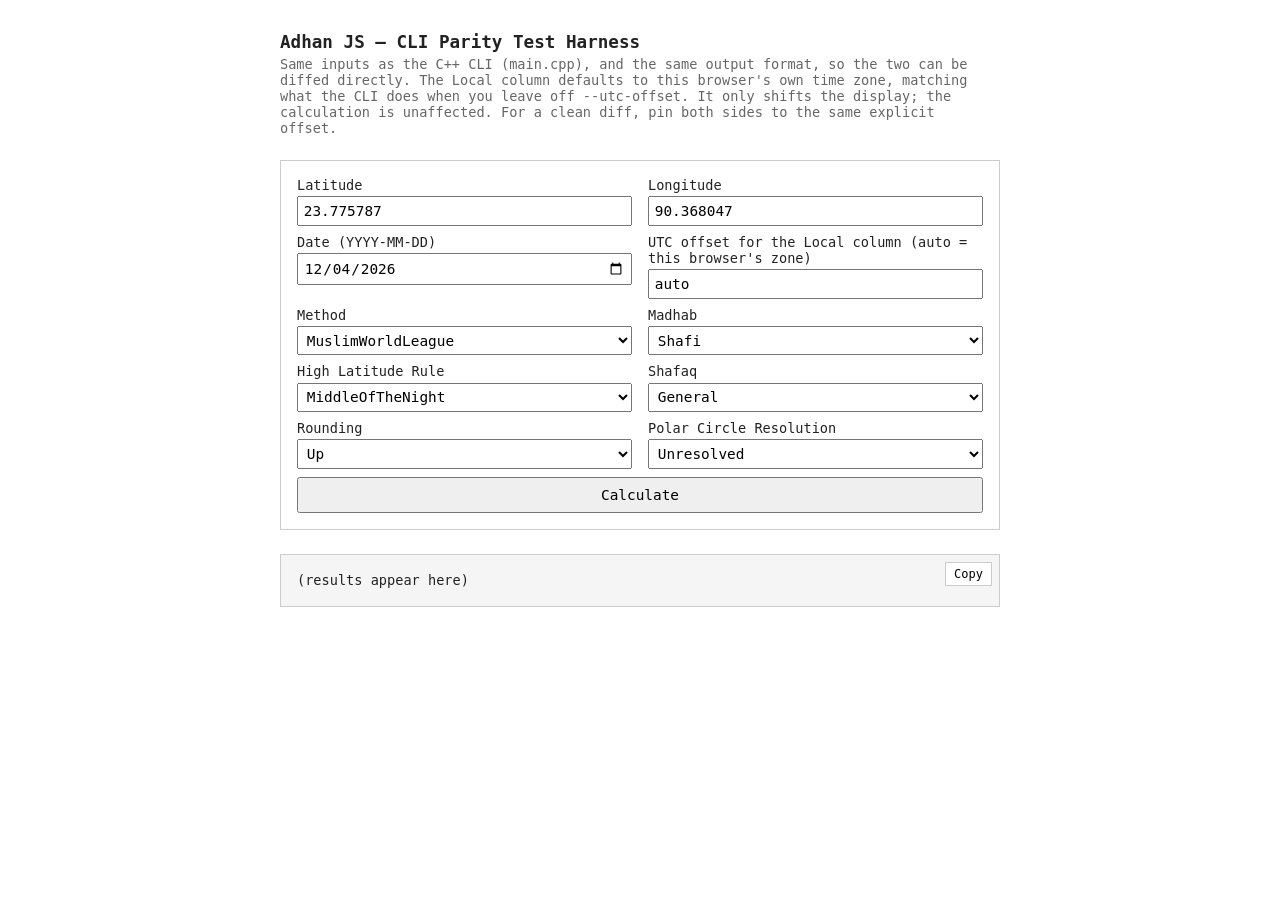
<file: examples/adhan-cli/parity-check-with-js/index.html>
<!doctype html>
<html lang="en">
  <head>
    <meta charset="UTF-8" />
    <title>Adhan JS — CLI Parity Test Harness</title>
    <style>
      body {
        font-family: ui-monospace, "SF Mono", Consolas, monospace;
        max-width: 720px;
        margin: 2rem auto;
        padding: 0 1rem;
        color: #222;
        background: #fff;
      }
      h1 {
        font-size: 1.1rem;
        margin-bottom: 0.25rem;
      }
      p.hint {
        color: #666;
        font-size: 0.85rem;
        margin-top: 0;
      }
      form {
        display: grid;
        grid-template-columns: 1fr 1fr;
        gap: 0.5rem 1rem;
        margin: 1.5rem 0;
        padding: 1rem;
        border: 1px solid #ccc;
      }
      label {
        display: flex;
        flex-direction: column;
        font-size: 0.85rem;
        gap: 0.2rem;
      }
      input,
      select {
        font-family: inherit;
        font-size: 0.9rem;
        padding: 0.3rem;
      }
      button {
        grid-column: 1 / -1;
        font-family: inherit;
        font-size: 0.9rem;
        padding: 0.5rem;
        cursor: pointer;
      }
      pre#output {
        background: #f5f5f5;
        border: 1px solid #ccc;
        padding: 1rem;
        white-space: pre-wrap;
        font-size: 0.85rem;
        line-height: 1.4;
      }
      .output-wrapper {
        position: relative;
      }
      #copy-btn {
        position: absolute;
        top: 0.5rem;
        right: 0.5rem;
        font-family: inherit;
        font-size: 0.75rem;
        padding: 0.25rem 0.5rem;
        cursor: pointer;
        background: #fff;
        border: 1px solid #ccc;
      }
    </style>
  </head>
  <body>
    <h1>Adhan JS — CLI Parity Test Harness</h1>
    <p class="hint">
      Same inputs as the C++ CLI (<code>main.cpp</code>), and the same output
      format, so the two can be diffed directly. The Local column defaults to
      this browser's own time zone, matching what the CLI does when you leave
      off <code>--utc-offset</code>. It only shifts the display; the calculation
      is unaffected. For a clean diff, pin both sides to the same explicit
      offset.
    </p>

    <form id="form">
      <label
        >Latitude
        <input
          type="number"
          step="any"
          id="latitude"
          value="23.775787"
          required
        />
      </label>
      <label
        >Longitude
        <input
          type="number"
          step="any"
          id="longitude"
          value="90.368047"
          required
        />
      </label>
      <label
        >Date (YYYY-MM-DD)
        <input type="date" id="date" />
      </label>
      <label
        >UTC offset for the Local column (auto = this browser's zone)
        <input
          type="text"
          id="utcOffset"
          value="auto"
          placeholder="auto, +HH:MM, -HH:MM or Z"
        />
      </label>
      <label
        >Method
        <select id="method">
          <option selected>MuslimWorldLeague</option>
          <option>Egyptian</option>
          <option>Karachi</option>
          <option>UmmAlQura</option>
          <option>Dubai</option>
          <option>MoonsightingCommittee</option>
          <option>NorthAmerica</option>
          <option>Kuwait</option>
          <option>Qatar</option>
          <option>Singapore</option>
          <option>Turkey</option>
          <option>Tehran</option>
          <option>Other</option>
        </select>
      </label>
      <label
        >Madhab
        <select id="madhab">
          <option selected>Shafi</option>
          <option>Hanafi</option>
        </select>
      </label>
      <label
        >High Latitude Rule
        <select id="highLatitudeRule">
          <option selected>MiddleOfTheNight</option>
          <option>SeventhOfTheNight</option>
          <option>TwilightAngle</option>
        </select>
      </label>
      <label
        >Shafaq
        <select id="shafaq">
          <option selected>General</option>
          <option>Ahmer</option>
          <option>Abyad</option>
        </select>
      </label>
      <label
        >Rounding
        <select id="rounding">
          <option>Nearest</option>
          <option selected>Up</option>
          <option>None</option>
        </select>
      </label>
      <label
        >Polar Circle Resolution
        <select id="polarCircleResolution">
          <option selected>Unresolved</option>
          <option>AqrabBalad</option>
          <option>AqrabYaum</option>
        </select>
      </label>
      <button type="submit">Calculate</button>
    </form>

    <div class="output-wrapper">
      <button id="copy-btn" type="button" aria-label="Copy output">Copy</button>
      <pre id="output">(results appear here)</pre>
    </div>

    <script src="./adhan.umd.min.js"></script>
    <script>
      const {
        Coordinates,
        CalculationMethod,
        CalculationParameters,
        PrayerTimes,
        SunnahTimes,
        HighLatitudeRule,
        Madhab,
        Shafaq,
        Rounding,
        Prayer,
        PolarCircleResolution,
        Qibla,
      } = adhan;

      let currentOutput = "";

      function pad2(n) {
        return String(n).padStart(2, "0");
      }

      /**
       * Rounds to 4 decimal places of precision.
       * Uses numeric rounding rather than toFixed(4) so trailing zeros are
       * dropped the same way the C++ side's plain double output drops them
       * (e.g. 90.368047 -> 90.368, not 90.3680).
       */
      function round4(n) {
        return Math.round(n * 10000) / 10000;
      }

      // Similar to `round4(n)`, but for 3 decimal points
      function round3(n) {
        return Math.round(n * 1000) / 1000;
      }

      function capitalize(s) {
        return s.charAt(0).toUpperCase() + s.slice(1);
      }

      /**
       * HighLatitudeRule's underlying values are lowercase.
       * Map them to CamelCase to match the CLI.
       */
      const HIGH_LATITUDE_RULE_DISPLAY_NAMES = {
        middleofthenight: "MiddleOfTheNight",
        seventhofthenight: "SeventhOfTheNight",
        twilightangle: "TwilightAngle",
      };

      function displayHighLatitudeRule(value) {
        return HIGH_LATITUDE_RULE_DISPLAY_NAMES[value] || value;
      }

      /**
       * Pre-fill the date field with today's date (system local time), matching
       * the CLI's own default of DateTime::now() when no date argument is given.
       */
      (function setDefaultDateToToday() {
        const today = new Date();
        const iso =
          today.getFullYear() +
          "-" +
          pad2(today.getMonth() + 1) +
          "-" +
          pad2(today.getDate());
        document.getElementById("date").value = iso;
      })();

      /**
       * Mirrors examples/adhan-cli/src/main.cpp: same column widths, same
       * labels, same timestamp shape, no trailing whitespace. Change one
       * side and you have to change the other or the diff stops working.
       */
      const LABEL_WIDTH = 24;
      const UTC_WIDTH = 26;
      const INVALID_MARKER = "(invalid)";

      function padRight(text, width) {
        return text.length >= width
          ? text
          : text + " ".repeat(width - text.length);
      }

      function rtrim(text) {
        return text.replace(/ +$/, "");
      }

      function number(value, places) {
        return value.toFixed(places);
      }

      function isValidDate(date) {
        return date instanceof Date && !isNaN(date.valueOf());
      }

      // "YYYY-MM-DD HH:MM:SS UTC"
      function formatUtc(date) {
        if (!isValidDate(date)) return INVALID_MARKER;
        return (
          date.getUTCFullYear() +
          "-" +
          pad2(date.getUTCMonth() + 1) +
          "-" +
          pad2(date.getUTCDate()) +
          " " +
          pad2(date.getUTCHours()) +
          ":" +
          pad2(date.getUTCMinutes()) +
          ":" +
          pad2(date.getUTCSeconds()) +
          " UTC"
        );
      }

      function formatOffset(minutes) {
        const sign = minutes < 0 ? "-" : "+";
        const absolute = Math.abs(minutes);
        return (
          sign + pad2(Math.floor(absolute / 60)) + ":" + pad2(absolute % 60)
        );
      }

      /**
       * "YYYY-MM-DD HH:MM:SS +HH:MM" — the instant shifted by a fixed
       * offset. Arithmetic, not a zone lookup, so the browser's own zone
       * stays out of it and the C++ side can match exactly.
       */
      function formatLocal(date, offsetMinutes) {
        if (!isValidDate(date)) return INVALID_MARKER;
        const shifted = new Date(date.getTime() + offsetMinutes * 60000);
        return (
          shifted.getUTCFullYear() +
          "-" +
          pad2(shifted.getUTCMonth() + 1) +
          "-" +
          pad2(shifted.getUTCDate()) +
          " " +
          pad2(shifted.getUTCHours()) +
          ":" +
          pad2(shifted.getUTCMinutes()) +
          ":" +
          pad2(shifted.getUTCSeconds()) +
          " " +
          formatOffset(offsetMinutes)
        );
      }

      function row(label, value) {
        return rtrim(padRight(label, LABEL_WIDTH) + value);
      }

      function timeRow(label, date, offsetMinutes) {
        return rtrim(
          padRight(label, LABEL_WIDTH) +
            padRight(formatUtc(date), UTC_WIDTH) +
            formatLocal(date, offsetMinutes),
        );
      }

      /**
       * Parses "+HH:MM", "-HH:MM", "+HH", "HH:MM" or "Z" into minutes east.
       * "auto" and the empty string mean "ask the browser", the same thing
       * the CLI does when you leave off --utc-offset.
       */
      function parseUtcOffset(text, date) {
        const trimmed = text.trim();
        if (trimmed === "" || trimmed.toLowerCase() === "auto") {
          return -date.getTimezoneOffset();
        }
        if (trimmed === "Z" || trimmed === "z") return 0;
        const m = /^([+-]?)(\d{1,2})(?::(\d{2}))?$/.exec(trimmed);
        if (!m) return null;
        const hours = parseInt(m[2], 10);
        const minutes = m[3] ? parseInt(m[3], 10) : 0;
        if (hours > 18 || minutes > 59) return null;
        return (m[1] === "-" ? -1 : 1) * (hours * 60 + minutes);
      }

      /**
       * CamelCase for display, to match the C++ CLI
       */
      function displayName(value) {
        const map = {
          shafi: "Shafi",
          hanafi: "Hanafi",
          general: "General",
          ahmer: "Ahmer",
          abyad: "Abyad",
          nearest: "Nearest",
          up: "Up",
          none: "None",
          middleofthenight: "MiddleOfTheNight",
          seventhofthenight: "SeventhOfTheNight",
          twilightangle: "TwilightAngle",
          fajr: "Fajr",
          sunrise: "Sunrise",
          dhuhr: "Dhuhr",
          asr: "Asr",
          maghrib: "Maghrib",
          isha: "Isha",
        };
        return map[String(value).toLowerCase()] ?? String(value);
      }

      function resolveMethod(name) {
        const fn = CalculationMethod[name];
        return fn ? fn() : CalculationMethod.Other();
      }

      document.getElementById("form").addEventListener("submit", (e) => {
        e.preventDefault();

        const latitude = parseFloat(document.getElementById("latitude").value);
        const longitude = parseFloat(
          document.getElementById("longitude").value,
        );
        const dateInput = document.getElementById("date").value;
        const method = document.getElementById("method").value;
        const madhab = document.getElementById("madhab").value;
        const highLatitudeRule =
          document.getElementById("highLatitudeRule").value;
        const shafaq = document.getElementById("shafaq").value;
        const rounding = document.getElementById("rounding").value;
        const polarCircleResolution = document.getElementById(
          "polarCircleResolution",
        ).value;

        // Match the CLI's date parsing: bare Y/M/D, no time-of-day, no zone.
        let date;
        if (dateInput) {
          const [y, m, d] = dateInput.split("-").map(Number);
          date = new Date(y, m - 1, d);
        } else {
          date = new Date();
        }

        const coordinates = new Coordinates(latitude, longitude);

        const params = resolveMethod(method);
        params.madhab = Madhab[madhab];
        params.highLatitudeRule = HighLatitudeRule[highLatitudeRule];
        params.shafaq = Shafaq[shafaq];
        params.rounding = Rounding[rounding];
        params.polarCircleResolution = polarCircleResolution;

        /**
         * Resolved against the requested date, not against today, so a
         * zone that changes offset over the year lands on the right one.
         * getTimezoneOffset() reports the offset in effect at that
         * instant, which is what the CLI's own default works out too.
         */
        const offset = parseUtcOffset(
          document.getElementById("utcOffset").value,
          date,
        );
        if (offset === null) {
          document.getElementById("output").textContent =
            "Invalid UTC offset (expected auto, +HH:MM, -HH:MM or Z)";
          return;
        }

        const lines = [];

        lines.push("=== Inputs ===");
        lines.push(
          row(
            "Coordinates",
            number(coordinates.latitude, 6) +
              ", " +
              number(coordinates.longitude, 6),
          ),
        );
        lines.push(
          row(
            "Date",
            date.getFullYear() +
              "-" +
              pad2(date.getMonth() + 1) +
              "-" +
              pad2(date.getDate()),
          ),
        );
        lines.push(row("UTC offset", formatOffset(offset)));
        lines.push(row("Method", method));
        lines.push(row("Madhab", displayName(params.madhab)));
        lines.push(
          row("High latitude rule", displayName(params.highLatitudeRule)),
        );
        lines.push(row("Shafaq", displayName(params.shafaq)));
        lines.push(row("Rounding", displayName(params.rounding)));
        lines.push("");

        const prayerTimes = new PrayerTimes(coordinates, date, params);

        lines.push("=== Prayer Times ===");
        lines.push(row("", padRight("UTC", UTC_WIDTH) + "Local"));
        lines.push(timeRow("Fajr", prayerTimes.fajr, offset));
        lines.push(timeRow("Sunrise", prayerTimes.sunrise, offset));
        lines.push(timeRow("Dhuhr", prayerTimes.dhuhr, offset));
        lines.push(timeRow("Asr", prayerTimes.asr, offset));
        lines.push(timeRow("Maghrib", prayerTimes.maghrib, offset));
        lines.push(timeRow("Isha", prayerTimes.isha, offset));
        lines.push("");

        lines.push("=== Convenience Utilities ===");
        for (const p of [
          Prayer.Fajr,
          Prayer.Sunrise,
          Prayer.Dhuhr,
          Prayer.Asr,
          Prayer.Maghrib,
          Prayer.Isha,
        ]) {
          const t = prayerTimes.timeForPrayer(p);
          const label = `timeForPrayer(${displayName(p)})`;
          lines.push(t ? timeRow(label, t, offset) : row(label, "(none)"));
        }
        lines.push("");

        const sunnahTimes = new SunnahTimes(prayerTimes);
        lines.push("=== Sunnah Times ===");
        lines.push(row("", padRight("UTC", UTC_WIDTH) + "Local"));
        lines.push(
          timeRow("Middle of the night", sunnahTimes.middleOfTheNight, offset),
        );
        lines.push(
          timeRow(
            "Last third of night",
            sunnahTimes.lastThirdOfTheNight,
            offset,
          ),
        );
        lines.push("");

        lines.push("=== Qibla ===");
        lines.push(
          row(
            "Direction from North",
            number(Qibla(coordinates), 6) + " degrees",
          ),
        );
        lines.push("");

        lines.push("=== Recommendations ===");
        lines.push(
          row(
            "Recommended rule",
            displayName(HighLatitudeRule.recommended(coordinates)),
          ),
        );

        currentOutput = lines.join("\n");
        document.getElementById("output").textContent = currentOutput;
      });

      document
        .getElementById("copy-btn")
        .addEventListener("click", async () => {
          try {
            await navigator.clipboard.writeText(currentOutput + "\n");
            const btn = document.getElementById("copy-btn");
            const original = btn.textContent;
            btn.textContent = "Copied!";
            setTimeout(() => {
              btn.textContent = original;
            }, 1200);
          } catch (err) {
            console.error("Clipboard write failed:", err);
          }
        });
    </script>
  </body>
</html>
</file>
